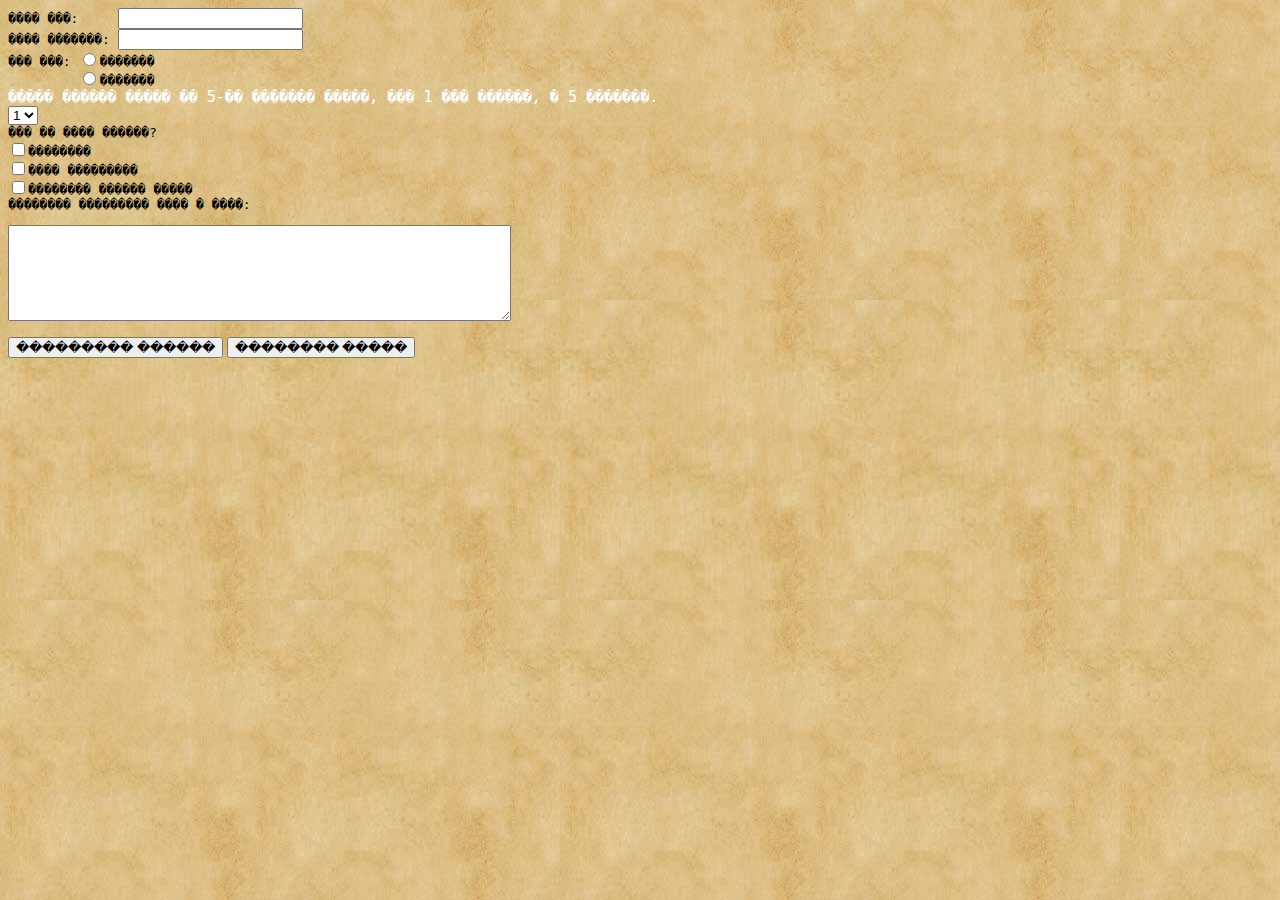
<file: form.html>
<HTML>

<HEAD>
 <link rel="stylesheet" href="style.css" type="text/css">
<TITLE> ������� ���� HTML </TITLE>
</HEAD>
<BODY  BACKGROUND="fon.jpg "BGPROPERTIES=FIXED>

<form method="post" action="mailto:monday-cat02@yandex.ru?subject=���� � ������� �����">
<pre>���� ���:     <input name="name" type="text" maxlength="40" size="20"
value="">
���� �������: <input name="fam" type="text" maxlength="40" size="20"
value="">
��� ���: <input type="radio" name="pol" value="male">�������
         <input type="radio" name="pol" value="female">�������
<span class = s4>����� ������ ����� �� 5-�� ������� �����, ��� 1 ��� ������, � 5 �������. </span>
<select name="curs" size="1">
<option value="1" selected>1</option>
<option value="2">2</option>
<option value="3">3</option>
<option value="4">4</option>
<option value="5">5</option>
</select>
��� �� ���� ������?
<input type="checkbox" name="��������" value="yes" >��������
<input type="checkbox" name="���� ���������" value="yes">���� ���������
<input type="checkbox" name="��������" value="yes">�������� ������ �����
�������� ��������� ���� � ����:</pre>
<textarea name="about" rows="6" cols="60" wrap="off"></textarea>
<p><input type="submit" value="��������� ������">
<input type="reset" value="�������� �����">
</form>

</BODY>

</HTML>
</file>
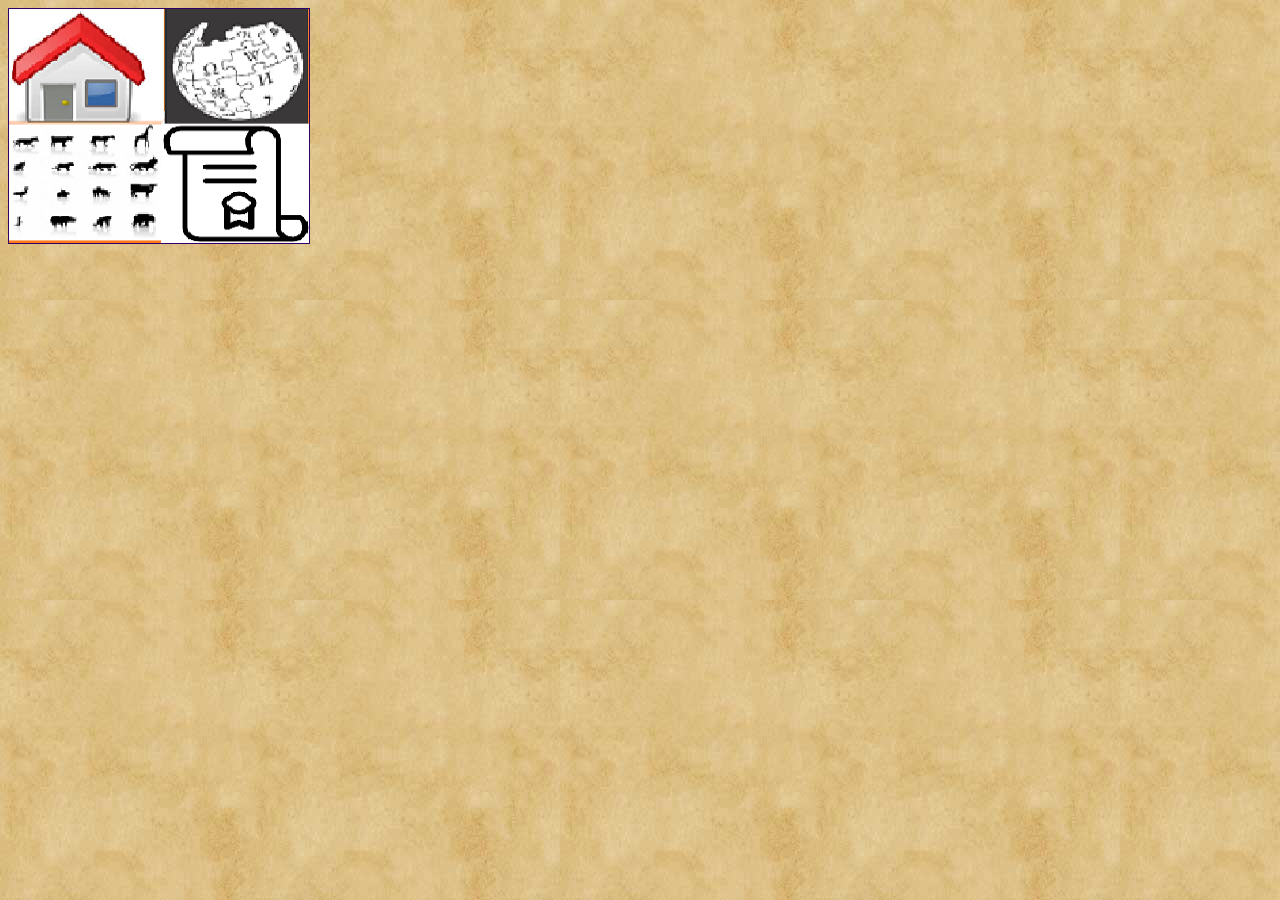
<file: karta.html>
<HTML>
<HEAD>
<TITLE> lab9 HTML </TITLE>
</HEAD>
<BODY BACKGROUND="fon.jpg" TEXT="#330066" BGPROPERTIES=FIXED>

<IMG SRC="map.png" BORDER="1" WIDTH="300" HEIGHT="234" ALT="" USEMAP="#map">
 <MAP NAME="map">
 <AREA SHAPE="rect" COORDS="1, 1, 135, 115" HREF="first.html"  target="main" ALT ="���� ����">
 <AREA SHAPE="rect" COORDS="135, 1, 300, 115" HREF="https://ru.wikipedia.org/wiki/%D0%9A%D1%80%D0%B0%D1%81%D0%BD%D0%B0%D1%8F_%D0%BA%D0%BD%D0%B8%D0%B3%D0%B0"  target="main" ALT ="���� �����">
<AREA SHAPE="rect" COORDS="1, 116, 135, 234" HREF="https://cicon.ru/krasnaya-kniga-mira.html" ALT="��� ����">
<AREA SHAPE="rect" COORDS="136, 116, 300, 234" HREF="https://oopt-rk.ru/publikacii/krasnaja-kniga-istorija-sozdanija/"  target="main" ALT="��� �����">
</MAP>

</BODY>
</HTML>
</file>
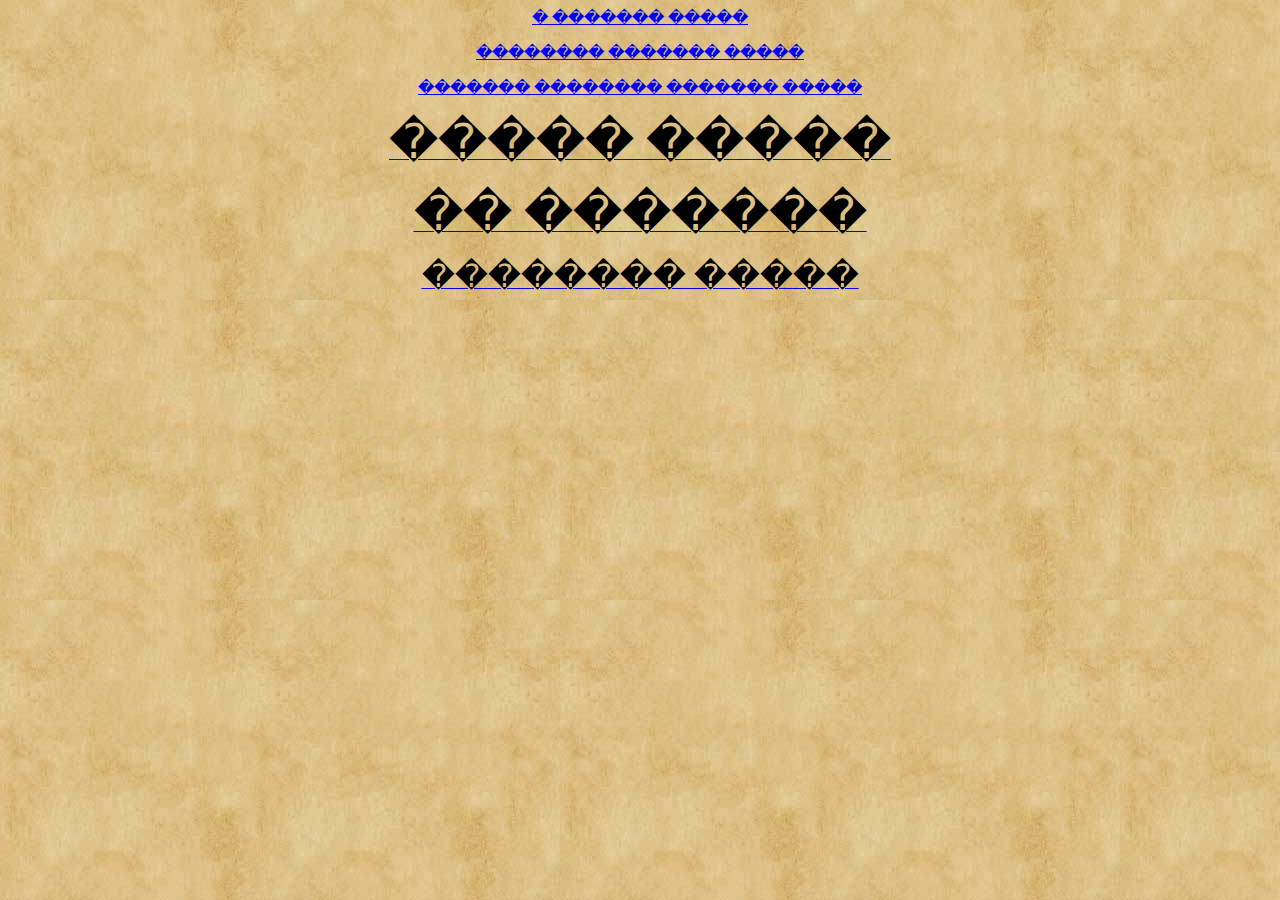
<file: links.html>
<HTML>
<HEAD>
<TITLE> lab9 HTML </TITLE>
</HEAD>
<BODY BACKGROUND="fon.jpg" TEXT="#330066" BGPROPERTIES=FIXED>

<P ALIGN="CENTER"><A HREF="https://ru.wikipedia.org/wiki/%D0%9A%D1%80%D0%B0%D1%81%D0%BD%D0%B0%D1%8F_%D0%BA%D0%BD%D0%B8%D0%B3%D0%B0" target="main">� ������� �����</A><P>

<P ALIGN="CENTER"><A HREF="https://cicon.ru/krasnaya-kniga-mira.html" target="main">�������� ������� �����</A><P>

<P ALIGN="CENTER"><A HREF="https://oopt-rk.ru/publikacii/krasnaja-kniga-istorija-sozdanija/" target="main"> ������� �������� ������� �����</A><P>

<P ALIGN="CENTER"> <A HREF="karta.html" target="main"><FONT COLOR="000000" SIZE="7">
����� �����</A> </FONT></P>

<P ALIGN="CENTER"> <A HREF="first.html" target="main"><FONT COLOR="000000" SIZE="7">
�� �������</A> </FONT></P>

<P ALIGN="CENTER"> <A HREF="form.html" target="main"><FONT COLOR="000000" SIZE="6">
�������� �����</A> </FONT></P>


</BODY>
</HTML>
</file>
<file: style.css>
.s4 { 
 font-size: 15px;
	color: white;
}
.s1 { 
 font-size: 15px;
	color: black;
}
</file>
